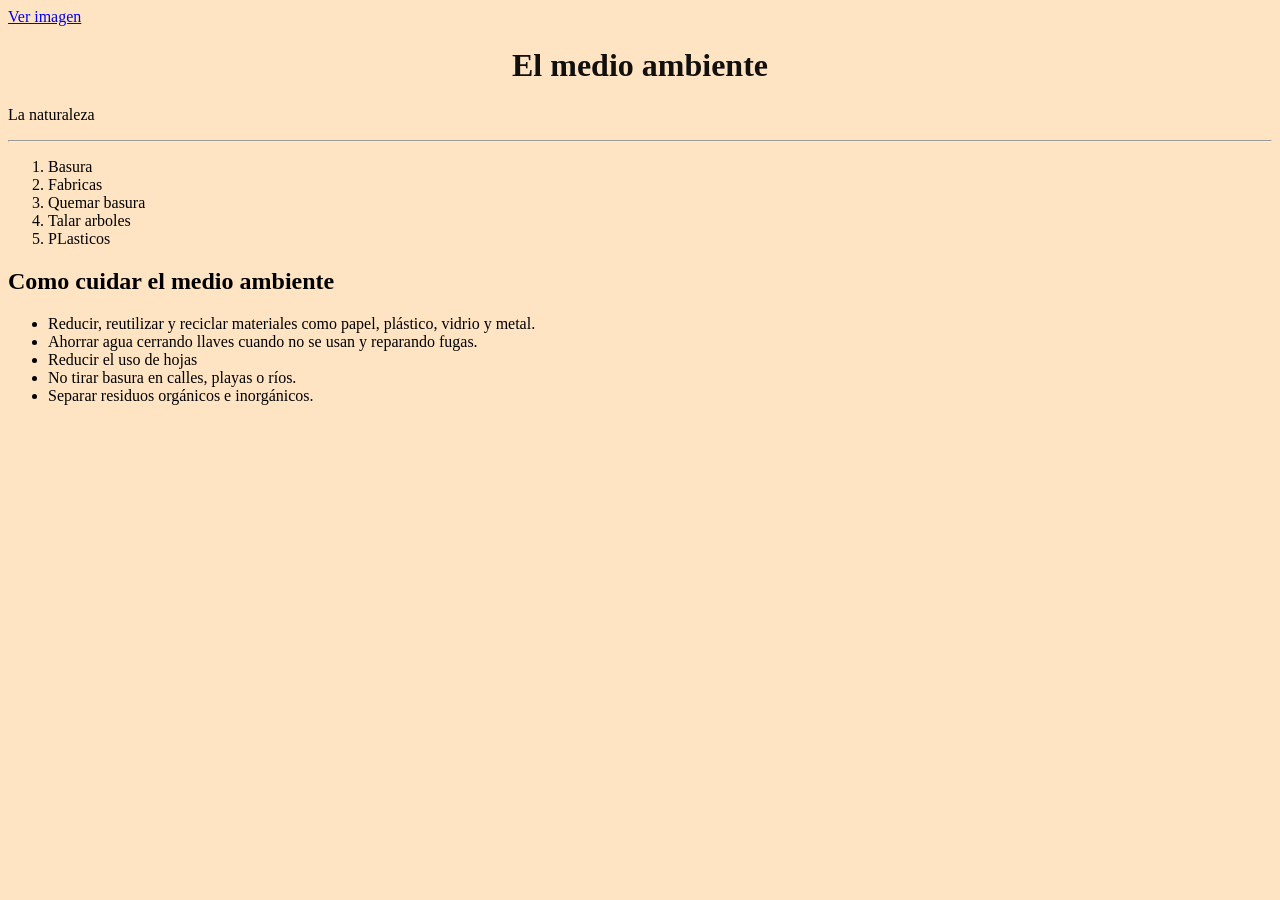
<file: Unidad1/Estructura_base/index.html>
<!DOCTYPE html>
<html lang="en">
<head>
    <meta charset="UTF-8">
    <meta name="viewport" content="width=device-width, initial-scale=1.0">
    <title>Document</title>
    <link rel="stylesheet" href="estilos.css">
</head>
<body class="Cuerpo">
    <a href="galeria.html">Ver imagen</a>
    
    <h1 class="Titulo">El medio ambiente </h1>
    <p class="Parrafo">La naturaleza</p>
    <hr/>
    
    <ol>
        <li>Basura</li>
        <li>Fabricas</li>
        <li>Quemar basura</li>
        <li>Talar arboles</li>
        <li>PLasticos</li>
    </ol>
    <h2>Como cuidar el medio ambiente</h2>
    <ul>
        <li>Reducir, reutilizar y reciclar materiales como papel, plástico, vidrio y metal.</li>
        <li>Ahorrar agua cerrando llaves cuando no se usan y reparando fugas.</li>
        <li>Reducir el uso de hojas</li>
        <li>No tirar basura en calles, playas o ríos.</li>
        <li>Separar residuos orgánicos e inorgánicos.</li>
    </ul>


</body>
</html>
</file>
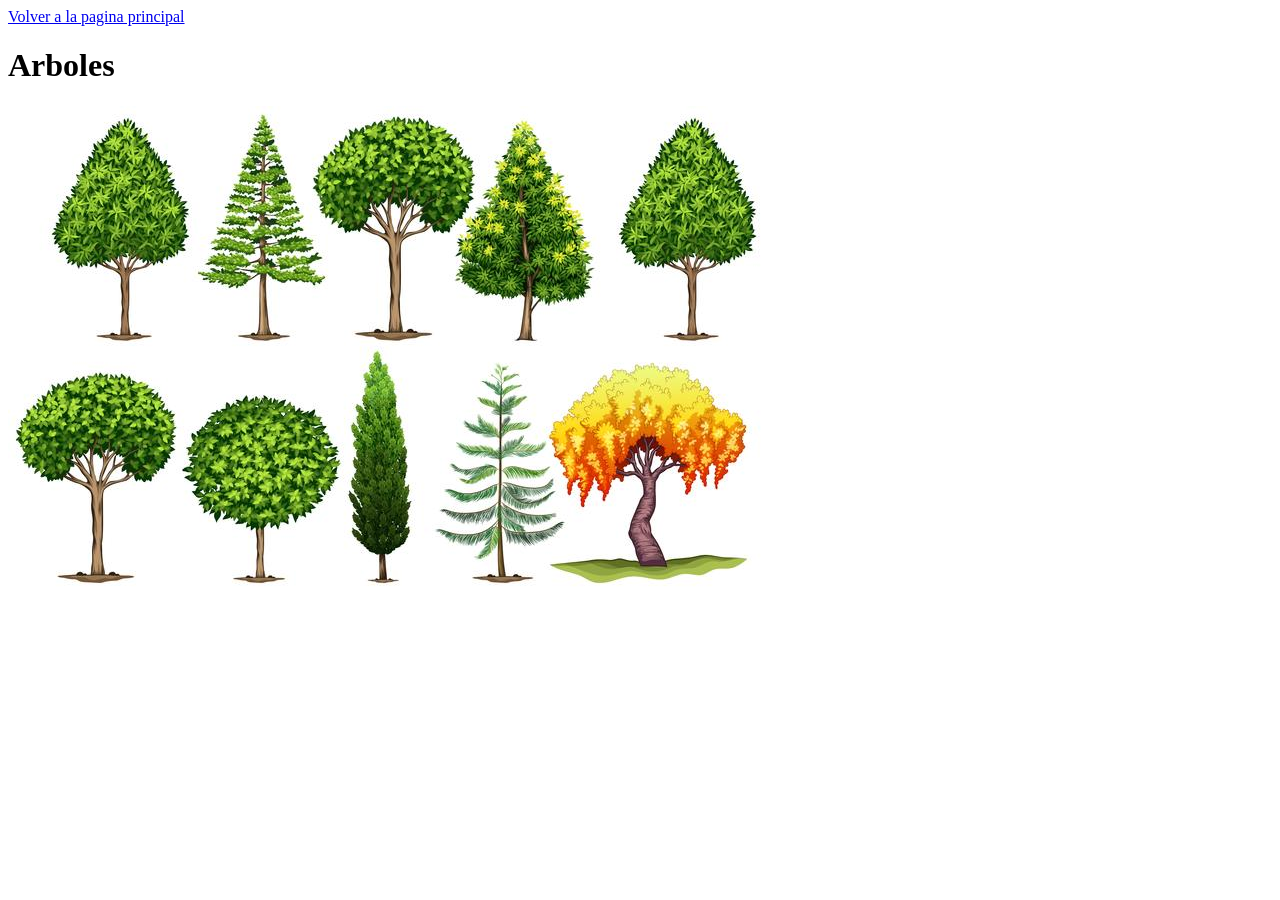
<file: Unidad1/Estructura_base/galeria.html>
<!DOCTYPE html>
<html lang="en">
<head>
    <meta charset="UTF-8">
    <meta name="viewport" content="width=device-width, initial-scale=1.0">
    <title>Document</title>
    </head>
<body>
    <a href="index.html">Volver a la pagina principal</a>
    <h1>Arboles</h1>
    <img src="arboles.jpg" alt="Foto de arboles">
</body>
</html>
</file>
<file: Unidad1/Estructura_base/estilos.css>
.Cuerpo {
    background-color: bisque;
}
.Titulo {
    color:rgba(0, 0, 0, 0.932);
    text-align: center;
}
</file>
